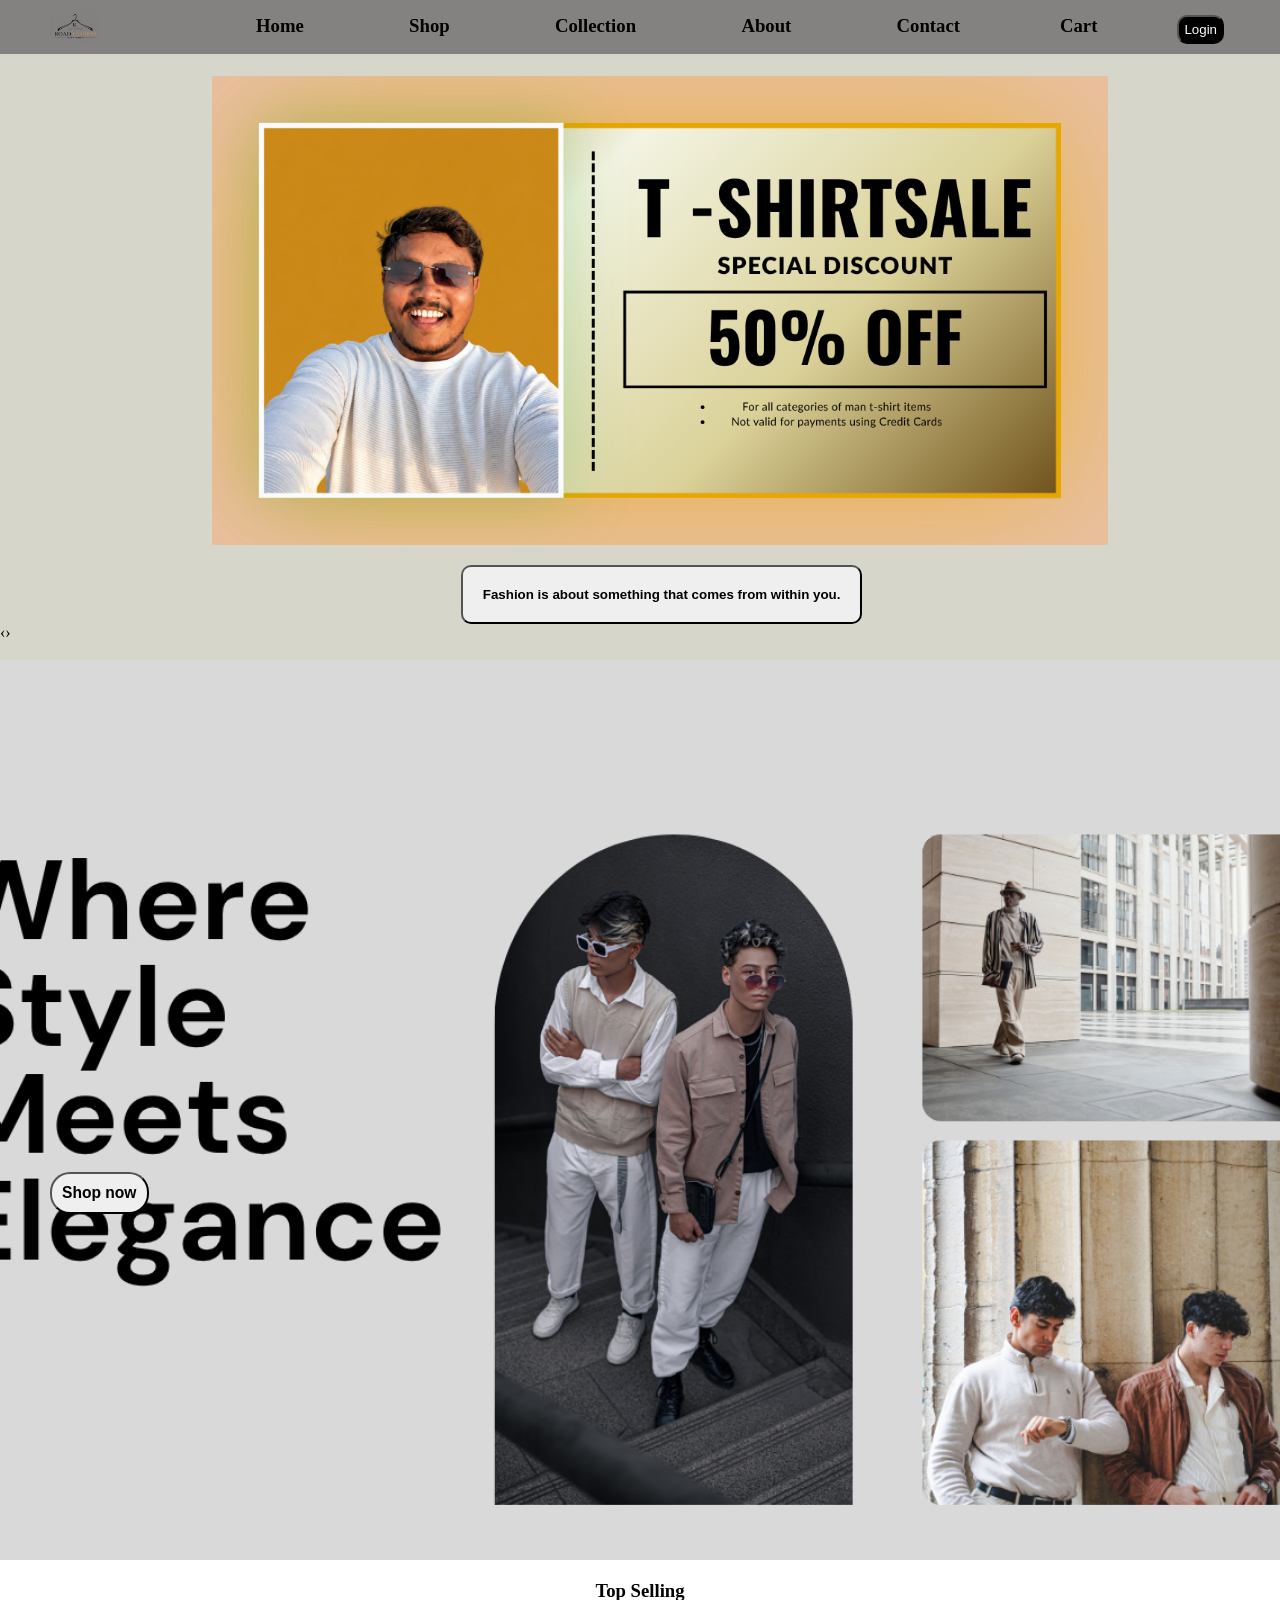
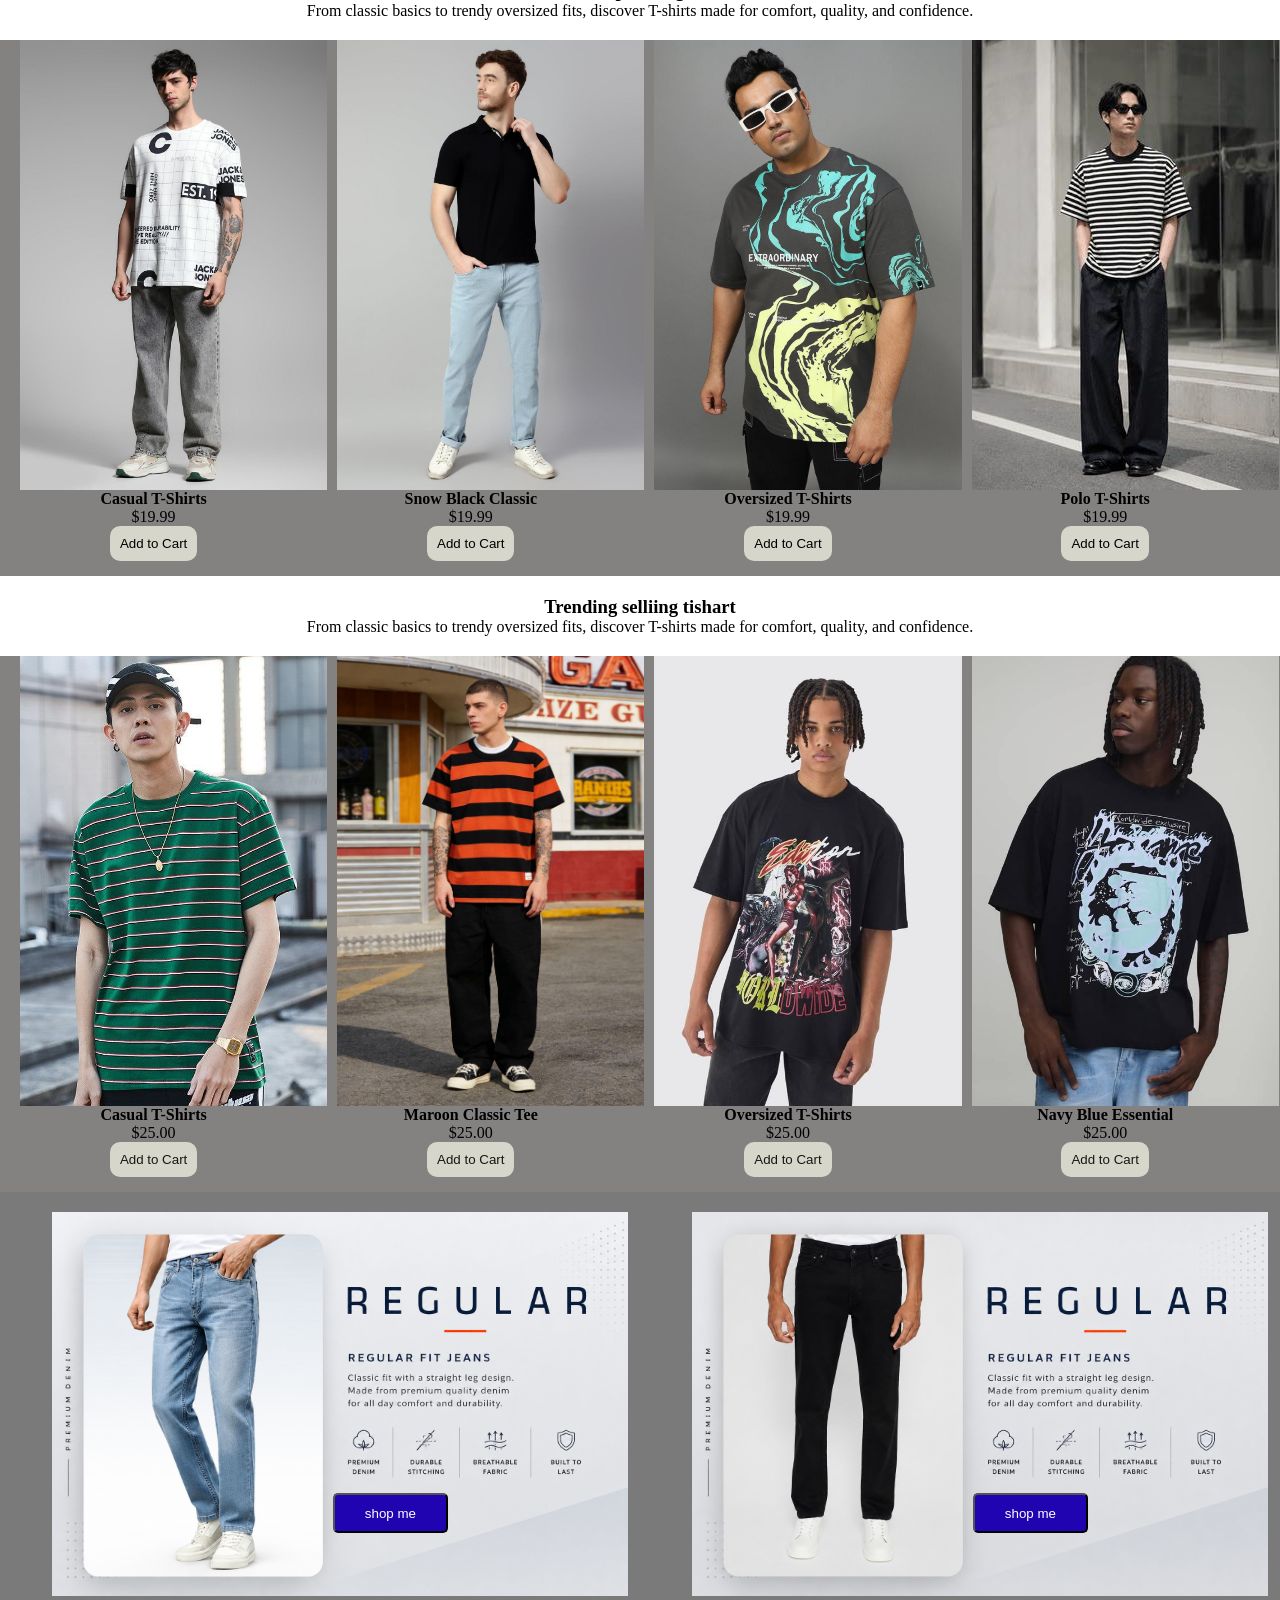
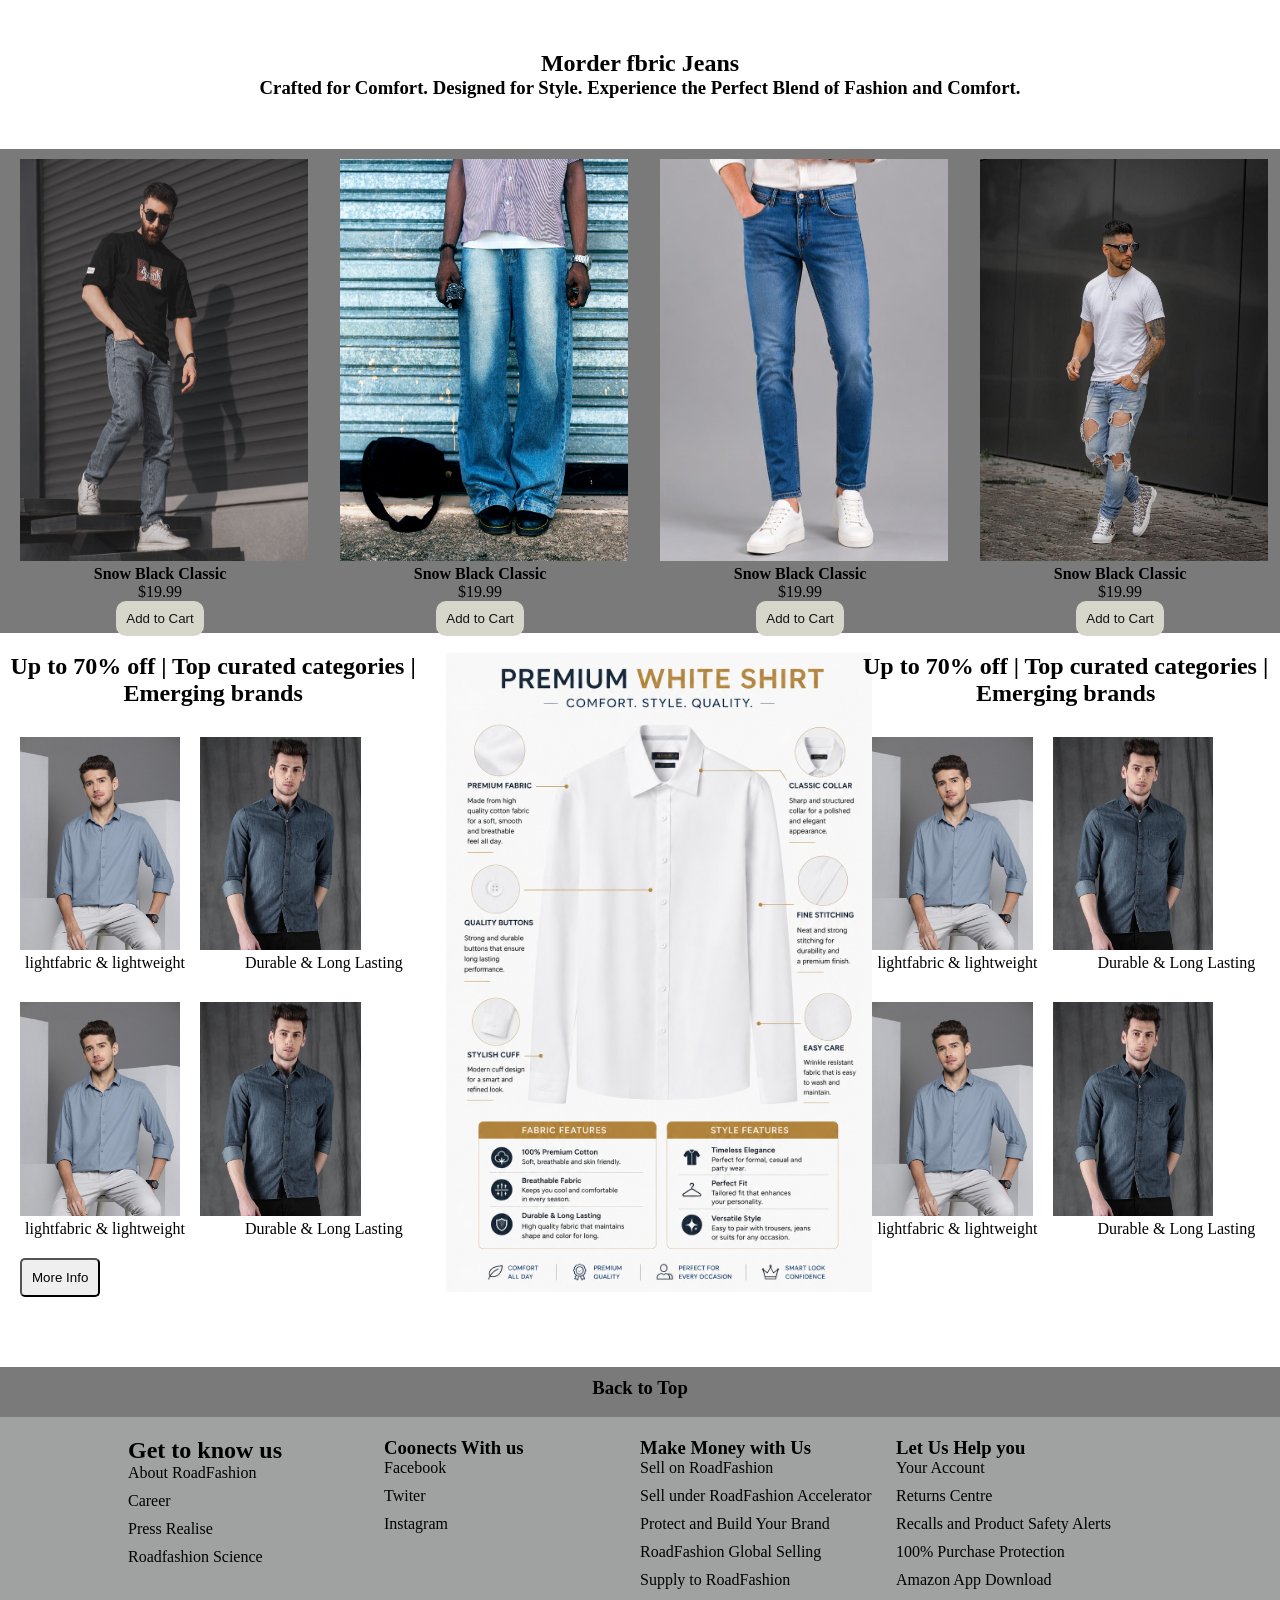
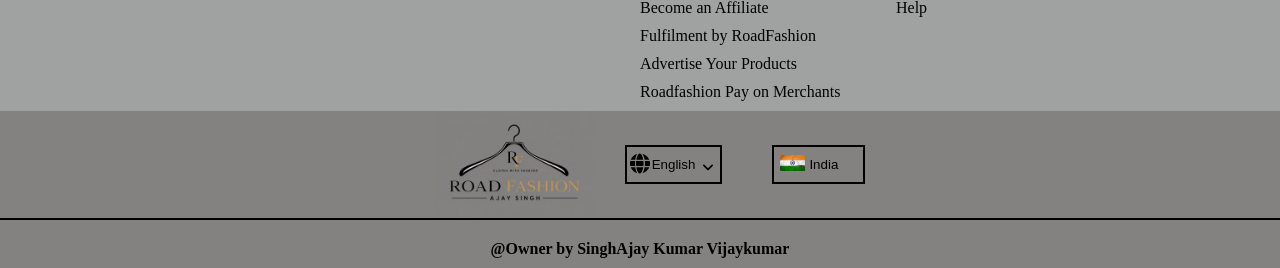
<file: index.html>
<!DOCTYPE html>
 <html lang="en">
 <head>
  <meta charset="UTF-8">
  <meta name="viewport" content="width=device-width, initial-scale=1.0">
  <title>Document</title>
 </head>

 <link rel="stylesheet" href="style.css">
  <link rel="stylesheet"  href="https://cdnjs.cloudflare.com/ajax/libs/font-awesome/6.7.2/css/all.min.css">

<link rel="stylesheet" href="https://cdnjs.cloudflare.com/ajax/libs/OwlCarousel2/2.3.4/assets/owl.carousel.min.css">

<link rel="stylesheet" href="https://cdnjs.cloudflare.com/ajax/libs/OwlCarousel2/2.3.4/assets/owl.theme.default.min.css">

 <body>
  <div class="container" id="link1">
    <div class="wrap_100">
      <div class="wrap_20">
        <img class="image1" src="./image/road side.png" alt="">
      </div>
       <div class="wrap_60">
        <ul>
         <div class="home">
            <!-- <i class="fa-solid fa-angle-down"></i> -->
          <li><a href="#link1">
            <h3 class="hovne">Home</h3>
          </a> </li>
         </div>
        </ul>
          <ul>
           <div class="home">
              <!-- <i class="fa-solid fa-angle-down"></i> -->
             <li><a href="#">
              <h3 class="hovne">Shop</h3>
             </a> </li>
           </div>
        </ul>
          <ul>
          <div class="home">
               <!-- <i class="fa-solid fa-angle-down"></i> -->
          <li><a href="#link34">
            <h3 class="hovne">
              Collection
            </h3>
          </a> </li>
          </div>
        </ul>
          <ul>
         <div class="home">
              <!-- <i class="fa-solid fa-angle-down"></i> -->
          <li><a href="#link12">
            <h3 class="hovne">
              About
            </h3>
          </a> </li>
         </div>
        </ul>
                 <div class="home">
              <!-- <i class="fa-solid fa-angle-down"></i> -->
             <li><a href="#">
              <h3 class="hovne">Contact</h3>
             </a> </li>
           </div>
       </div>
       <div class="wrap_201">
        <div class="cart">
          <h3 class="hovne">
            <a href="#">Cart</a>
          </h3>
        </div>
        <div class="login">
        <button class="btn12"><a class="btn121" href="login.html">Login</a></button>
        </div>
   
        
       </div>
     
    </div>
  </div>

  <!-- slider section -->
   <div class="container2">
    <div class="mrap_100">
        <div class="owl-carousel">
    <div class="item"><img src="./image/White Grey Modern Shoes Sale Facebook Ad.png" alt="">
      <button class="btn1"><h4>
        Fashion is about something that comes from within you.
      </h4></button>
    </div>
    <div class="item"><img src="./image/White Grey Modern Shoes Sale Facebook Ad (2).png" alt="">
     <button class="btn1"><h4>
        Fashion is about something that comes from within you.
      </h4></button></div>
    <div class="item"><img src="./image/White Grey Modern Shoes Sale Facebook Ad (1).png" alt="">
     <button class="btn1"><h4>
        Fashion is about something that comes from within you.
      </h4></button></div>
    
    </div>
    </div>
   </div>
  <!-- hero section -->

  <div class="container3">
    <div class="trap_100">
      <button class="shop1">
        <h3> Shop now</h3>
      </button>
    </div>
  </div>

<!-- tishart section for selling -->
 <div class="container4" id="link34">
  <div class="contant">
     <h3>Top Selling</h3>
  <p>From classic basics to trendy oversized fits, discover T-shirts made for comfort, quality, and confidence.</p>
  </div>
  <div class="arap_100">
     
      <div class="arap_25">
        <img class="item9" src="./image/t-1.jpg" alt="">
        <div class="info1">
          <h4>Casual T-Shirts</h4>
          <p>$19.99</p>
           <div class="bt23">
              <button class="btn2"> <a href="#">Add to Cart</a></button>
           </div>
        </div>
      </div>
      <div class="arap_25">
        <img class="item9" src="./image/t-2.jpg" alt="">
        <div class="info1">
          <h4>Snow Black Classic</h4>
          <p>$19.99</p>
           <div class="bt23">
              <button class="btn2"> <a href="#">Add to Cart</a></button>
           </div>
        </div>
      </div>
      <div class="arap_25">
        <img class="item9" src="./image/t-3.jpg" alt="">
        <div class="info1">
          <h4>Oversized T-Shirts</h4>
          <p>$19.99</p>
           <div class="bt23">
              <button class="btn2"> <a href="#">Add to Cart</a></button>
           </div>
        </div>
      </div>
      <div class="arap_25">
        <img class="item9" src="./image/t-4.jpg" alt="">
        <div class="info1">
          <h4>Polo T-Shirts</h4>
          <p>$19.99</p>
           <div class="bt23">
              <button class="btn2"> <a href="#">Add to Cart</a></button>
           </div>
        </div>
      </div>
       
  </div>
 </div>
<!-- thishart section 2 -->

<div class="container4">
  <div class="contant">
     <h3>Trending selliing tishart </h3>
  <p>From classic basics to trendy oversized fits, discover T-shirts made for comfort, quality, and confidence.</p>
  </div>
  <div class="arap_100">
     
      <div class="arap_25">
        <img class="item9" src="./image/t-5.jpg" alt="">
        <div class="info1">
          <h4>Casual T-Shirts</h4>
          <p>$25.00</p>
         <div class="bt23">
            <button class="btn2">Add to Cart</button>
         </div>
        </div>
      </div>
      <div class="arap_25">
        <img class="item9" src="./image/t-6.jpg" alt="">
        <div class="info1">
          <h4>Maroon Classic Tee</h4>
          <p>$25.00</p>
         <div class="bt23">
            <button class="btn2">Add to Cart</button>
         </div>
        </div>
      </div>
      <div class="arap_25">
        <img class="item9" src="./image/t-7.jpg" alt="">
        <div class="info1">
          <h4>Oversized T-Shirts</h4>
          <p>$25.00</p>
         <div class="bt23">
            <button class="btn2">Add to Cart</button>
         </div>
        </div>
      </div>
      <div class="arap_25">
        <img class="item9" src="./image/t-8.jpg" alt="">
        <div class="info1">
          <h4>Navy Blue Essential</h4>
          <p>$25.00</p>
         <div class="bt23">
            <button class="btn2">Add to Cart</button>
         </div>
        </div>
      </div>
       
  </div>
 </div>
 <div class="container5">
  <div class="jrap_100">
    <div class="jrap_50">
        <button class="btamme"> shop me</button>
      <div class="jrap_25">
       
        <img  class="imagje" src="./image/featurs jeans 1.png" alt="">
      </div>
    </div>
    <div class="jrap_50">
       <button class="btamme"> shop me</button>
      <div class="jrap_25">
        <img class="imagje" src="./image/featre jeans 2.png" alt="">
      </div>
    </div>
  </div>
 </div>
<!-- jeans  section -->
 <div class="cont">
  <h2 class="line_no" >Morder fbric Jeans </h2>
  <h3 class="line_no" >Crafted for Comfort. Designed for Style.

Experience the Perfect Blend of Fashion and Comfort.</h3>

 </div>
 <div class="conatiner12">
  <div class="zrtap_100">
   <div class="zrtap_25">
    <img class="img432" src="./image/je1.jpg" alt="">
        <div class="info1">
          <h4>Snow Black Classic</h4>
          <p>$19.99</p>
         <div class="bt23">
            <button class="btn2">Add to Cart</button>
        </div>
        </div>
    
   </div>
   
   
   <div class="zrtap_25">
    <img class="img432" src="./image/je2.jpg" alt="">
        <div class="info1">
          <h4>Snow Black Classic</h4>
          <p>$19.99</p>
         <div class="bt23">
            <button class="btn2">Add to Cart</button>
        </div>
        </div>
   </div>
   <div class="zrtap_25">
    <img class="img432" src="./image/j-1.jpg" alt="">
        <div class="info1">
          <h4>Snow Black Classic</h4>
          <p>$19.99</p>
         <div class="bt23">
            <button class="btn2">Add to Cart</button>
        </div>
        </div>
   </div>
   <div class="zrtap_25">
    <img class="img432" src="./image/j-5.jpg" alt="">
         <div class="info1">
          <h4>Snow Black Classic</h4>
          <p>$19.99</p>
         <div class="bt23">
            <button class="btn2">Add to Cart</button>
        </div>
        </div>
   </div>

  </div>
 </div>
<!-- 
 shirt part of the website -->
 <div class="container951">
  <div class="shrap_100">
    <div class="shrap_33">
   <div class="content24">
        <h2>Up to 70% off | Top curated categories | Emerging brands</h2>
   </div>
      <div class="innerdiv">
        <div class="semiinner">
          <img class="tenoclo" src="./image/sh1.jpg" alt="">
        </div>
           
        <div class="semiinner">
          <img class="tenoclo"  src="./image/sh2.jpg" alt="">
        
        </div>

      
      </div>
      <div class="cont1">
        <ul>
          <li><a href="#">lightfabric & lightweight</a></li>
          <li> <a href="#">Durable & Long Lasting</a></li>
        </ul>
      </div>
       <div class="innerdiv">
        <div class="semiinner">
          <img class="tenoclo"   src="./image/sh1.jpg" alt="">
        </div>
         <div class="semiinner">
          <img class="tenoclo"   src="./image/sh2.jpg" alt="">
        </div>
        
       </div>
          <div class="cont1">
        <ul>
          <li><a href="#">lightfabric & lightweight</a></li>
          <li> <a href="#">Durable & Long Lasting</a></li>
        </ul>
        <div class="btn31">
          <button class="btn21">
            <a href="#">More Info</a>
          </button>
        </div>
      </div>
    </div>
    <div class="shrap_33"><img class="techoimg" src="./image/shit main.png" alt=""></div>
    <div class="shrap_33">
         <div class="content24">
        <h2>Up to 70% off | Top curated categories | Emerging brands</h2>
   </div>
      <div class="innerdiv">
        <div class="semiinner">
          <img class="tenoclo" src="./image/sh1.jpg" alt="">
        </div>
           
        <div class="semiinner">
          <img class="tenoclo"  src="./image/sh2.jpg" alt="">
        
        </div>

      
      </div>
      <div class="cont1">
        <ul>
          <li><a href="#">lightfabric & lightweight</a></li>
          <li> <a href="#">Durable & Long Lasting</a></li>
        </ul>
      </div>
       <div class="innerdiv">
        <div class="semiinner">
          <img class="tenoclo"   src="./image/sh1.jpg" alt="">
        </div>
         <div class="semiinner">
          <img class="tenoclo"   src="./image/sh2.jpg" alt="">
        </div>
        
       </div>
          <div class="cont1">
        <ul>
          <li><a href="#">lightfabric & lightweight</a></li>
          <li> <a href="#">Durable & Long Lasting</a></li>
        </ul>
      </div>
    </div>
    </div>
  </div>
 </div>
<!-- some edit -->
 <div class="cont46">
  <h3><a href="./index.html">Back to Top</a></h3>
 </div>

 <!-- footer part of the website -->

  <div class="container04" id="link12">
    <div class="fot_100">
      <div class="fot_25">
        <h2>Get to know us</h2>
        <ul>
          <li> <a href="#">About RoadFashion</a></li>
          <li> <a href="#">Career</a> </li>
          <li> <a href="#">Press Realise</a> </li>
          <li> <a href="#">Roadfashion Science</a> </li>
        </ul>
      </div>
      <div class="fot_25">
        <h3>Coonects With us</h3>
        <ul>
          <li><a href="#">Facebook</a></li>
          <li><a href="#"></a>Twiter</li>
          <li><a href="#"></a>Instagram</li>
        </ul>
      </div>
      <div class="fot_25">
        <h3>Make Money with Us</h3>
        <ul>
          <li><a href="#">Sell on RoadFashion</a></li>
          <li><a href="#">Sell under RoadFashion Accelerator</a></li>
          <li><a href="#">Protect and Build Your Brand</a></li>
          <li><a href="#">RoadFashion Global Selling</a></li>
          <li><a href="#">Supply to RoadFashion</a></li>
          <li><a href="#">Become an Affiliate</a></li>
          <li><a href="#">Fulfilment by RoadFashion</a></li>
          <li><a href="#"> Advertise Your Products</a></li>
          <li><a href="#">Roadfashion Pay on Merchants</a></li>
        </ul>
      </div>
      <div class="fot_25">
        <h3>Let Us Help you</h3>
        <ul>
          <li><a href="#">Your Account</a></li>
          <li><a href="#">Returns Centre</a></li>
          <li><a href="#">Recalls and Product Safety Alerts</a></li>
          <li><a href="#">100% Purchase Protection</a></li>
          <li><a href="#">Amazon App Download</a></li>
          <li><a href="#">Help</a></li>
        </ul>
      </div>
    </div>
  </div>
  <!-- last footer of the websoite -->
  <div class="lastsec">
    <div class="innersec">
      <div class="contsec">
        <div class="innerlogo">
          <img class="innerlog" src="./image/road side.png" alt="">
        </div>
        <div class="innercontant">
          <button class="innterbtn">
            <a href="#">English</a>
 
          </button>
         
        </div>
        <div class="innerbtn2">
          <button class="innertt">
            <a href="#">India</a>
          </button>
        </div>
      </div>
    </div>
  </div>
<div class="made">
  <div class="longi">
    <h4>
      @Owner by SinghAjay Kumar Vijaykumar
    </h4>
  </div>
</div>
  </body>
 </html>
   
 
 <script src="https://code.jquery.com/jquery-3.7.1.min.js"></script>

<script src="https://cdnjs.cloudflare.com/ajax/libs/OwlCarousel2/2.3.4/owl.carousel.min.js"></script>

<script>
  $(document).ready(function(){

    $('.owl-carousel').owlCarousel({
        loop:true,
        margin:15,
        nav:true,
        dots:true,
        autoplay:true,
        autoplayTimeout:3000,

        responsive:{
            0:{
                items:1
            },
            600:{
                items:2
            },
            1000:{
                items:1
            }
        }
    });

});
</script>
 


 </html>
</file>
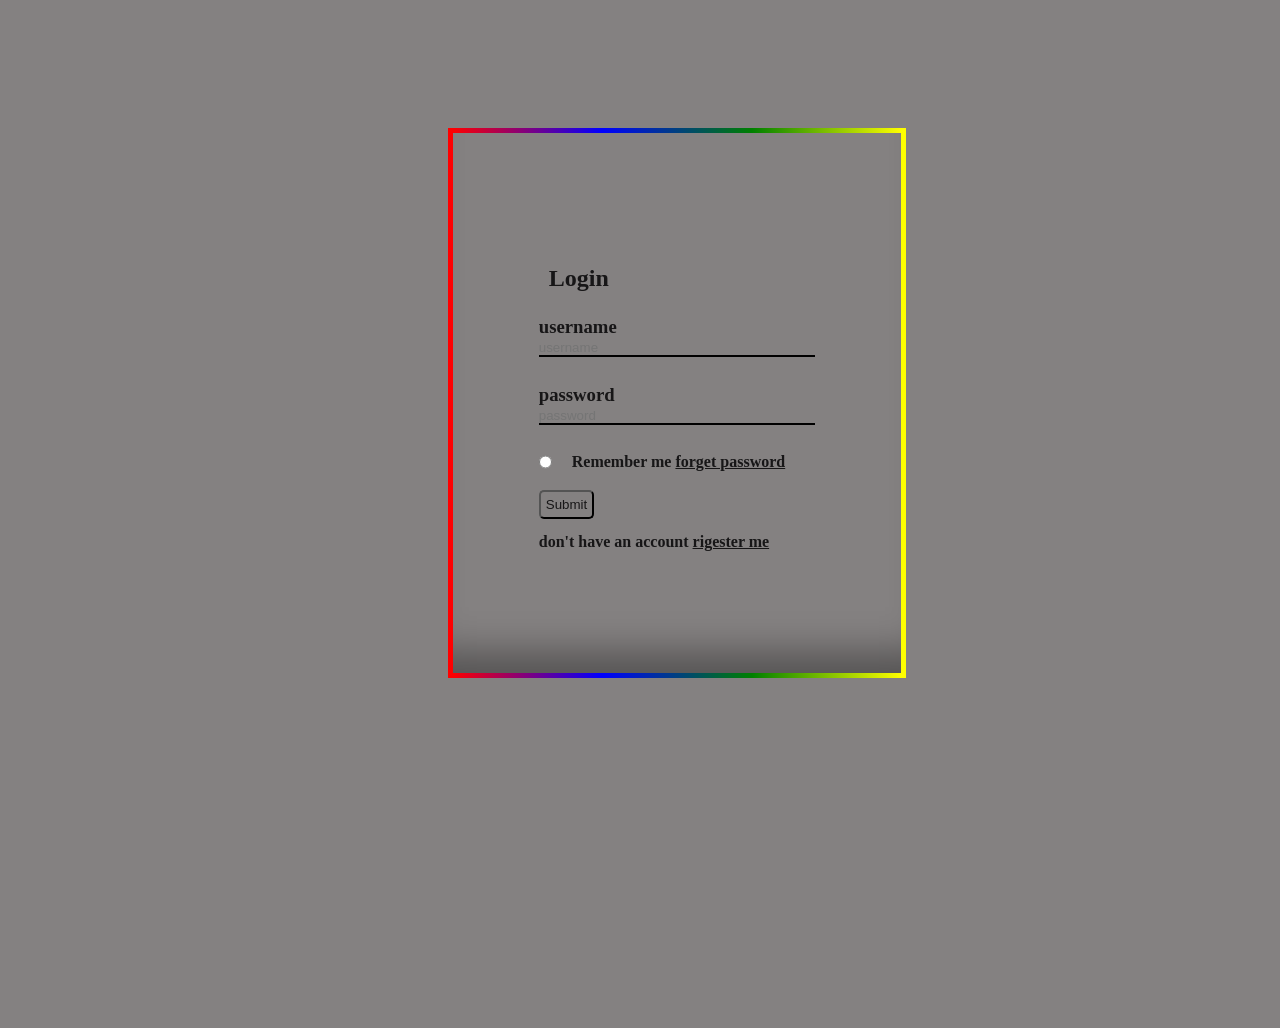
<file: login.html>
<!DOCTYPE html>
 <html lang="en">
 <head>
  <meta charset="UTF-8">
  <meta name="viewport" content="width=device-width, initial-scale=1.0">
  <title>Login-page</title>
  <link rel="stylesheet" href="./login.css">
 </head>
 <body>
  <div class="container">
    <div class="wrap_100">
      <div class="wrap_50">
       <div class="wrap_25">
         <div class="log">
          <h2>Login</h2>
       </div>
        <div class="username">
          <h3>username</h3>
          <input class="inneruser" type="text" placeholder="username">
        </div>
        <div class="paswrod">
          <h3>password</h3>
          <input class="inneruser" type="password" placeholder="password">
        </div>
         <div class="rember">
          <input type="radio">
          <h4 class="tran">Remember me <a href="">forget password</a></h4>
         </div>
        <div class="btn6">
          <button>
            Submit
          </button>
          
        </div>
        <div class="regi">
          <h4>
             don't have an account <a
          href="./registration.html"> rigester me</a>
          </h4>
        </div>
       </div>

      </div>
    </div>
  </div>
 </body>
 </html>
</file>
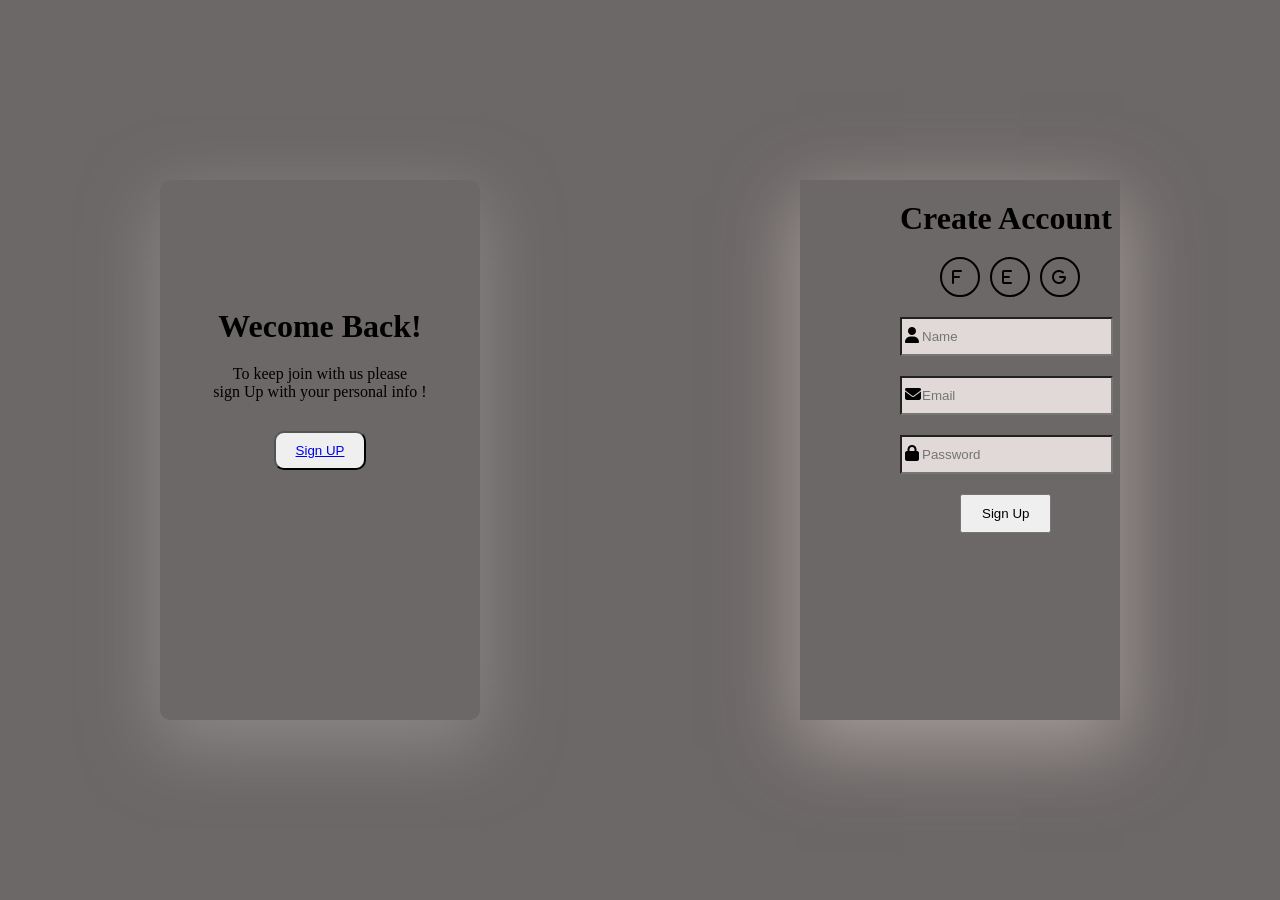
<file: registration.html>
<!DOCTYPE html>
 <html lang="en">
 <head>
  <meta charset="UTF-8">
  <meta name="viewport" content="width=device-width, initial-scale=1.0">
  <title>Document</title>

    <link rel="stylesheet"  href="https://cdnjs.cloudflare.com/ajax/libs/font-awesome/6.7.2/css/all.min.css">

  <link rel="stylesheet" href="/registration.css">
 </head>
 <body>
  <div class="conatiner">
    <div class="wrap_100">
      <div class="wrap_50">
        <div class="trap_100">
          <div class="inneredi">
            <h1>Wecome Back!</h1>
            <p>To keep join with us please <br> sign Up with your personal info !</p>
            <div class="btn1">
              <button>
                <a href="#">Sign UP</a>
              </button>
            </div>
          </div>
        </div>
      </div>
      <div class="wrap_50">
        <div class="innercont">
          <h1>Create Account</h1>
          <div class="somecon">
            <div class="some1">
              <i id="inne43" class="fa-solid fa-f"></i>
            </div>
            <div class="some1">
              <i id="inne43"  class="fa-solid fa-e"></i>
            </div>
            <div class="some1">
              <i id="inne43"  class="fa-solid fa-g"></i>
            </div>
          </div>
          <form action="#">
           <div class="name">
            <i id="into1" class="fa-solid fa-user"></i>
              <input class="inte1" type="text" placeholder="Name">
           </div>
           <div class="email">
            <i id="newi1" class="fa-solid fa-envelope"></i>
            <input class="inner1" type="email" placeholder="Email">
           </div>
           <div class="pasww">
           <i id="newi3" class="fa-solid fa-lock"></i>
            <input class="inner2" type="password" placeholder="Password">
           </div>
               <div class="submi">
            <button>
              Sign Up
            </button>
           </div>
          </form>
          
        </div>
      </div>
    </div>
  </div>
 </body>
 </html>
</file>
<file: style.css>
*{
  margin: 0;
  padding: 0;
  box-sizing: border-box;
  scroll-behavior: smooth;
 
}
 .container{
  width:100%;
  display:flex;
 }
 .wrap_100{
  width:100%;
  display:flex;
  
  background-color:#848181;
  position:fixed;
  top:0;
  left:0;
  z-index: 999;
 }
 .wrap_60{
  width:50%;
  display:flex;
  justify-content:space-between;
  text-align:center;
  margin-top: 15px;
 }
 /* #link12 {
    scroll-margin-top: 100px;
} */
  a{
    text-decoration:none;
    color:#000000;

  }  
  .a:hover{
    color:#555555;
  }  
  
  .hovne:hover{
   
    border-bottom: 2px solid black;
  }
  .home{
    display:flex;
  }   
  .home:hover{
    color:#555555;
  }  
  .fa-solid{
    display:hidden;
  } 
 
  .hovne:hover{
    color:#555555;
   
  }   
  .nl-si{
    display:flex;
  }
 
 .wrap_20{
  width: 20%;
   
 }
 img{
  /* width:20%; */
  margin-left:20px;
 }
 .image1{
  width:20%;
  margin:10px 0 0 50px;
 }
 li{
  list-style-type:none;
 }
 .wrap_201{
  width:20px;
  margin-top:15px;
  display:flex;
  margin-left:100px;

 }
 .shop{
  width:20px;
  margin-right:50px;
  justify-content:end;
  text-align: center;
  align-items: center;
  margin-left:20px;
 }
 .btn12{
  padding:5px;
  border-radius:10px;
  gap:10px;
  margin-left:80px;
  margin-bottom:10px;
  background-color:black;
  color:white;
 }
 .btn12:hover{
  background-color:white;
  color:rgb(34, 34, 34);
 }
 .btn121{
  color:white;
 
 }
  .btn121:hover{
  background-color:white;
  color:rgb(34, 34, 34);
 }

 /* slider section */
 .container2{
  width:100%;
  margin-top:50px;
    background-color:#d6d6ca;

 }
 .mrap_100{
  width:100%;



 }
 .item{
  width:70%;
  margin:2% 15% 0 15%;
  
 }
 .btn1{
  padding: 20px;
  margin-left: 30%;
  margin-top:20px;
  border-radius:10px;
  transition: all 0.2s;
 }
 .btn1:hover{
  color: rgb(224, 201, 201);
  background-color: #373737;
  transform: scalex(1.2);
 }

 /* hero section */
 
.container3{
  width:100%;
}
.trap_100{
  width: 100%;
  height:100vh;
  background-image:url(./image/1.png);
  background-size:cover;
  background-position:center;
  background-repeat:no-repeat;
}
.item2{
  width:100%;
}
.shop1{
  padding:10px;
  border-radius:20px;
margin-left:50px;
margin-top:40%;

}
.shop1:hover{
  color: #b1afaf;
  background-color: #353535;
}

/* <!-- tishart section for selling --> */

.container4{
  width:100%;
  
}
.arap_100{
  width:100%;
  display:flex;
   gap:10px;         
  flex-wrap:wrap; 
  background-color:#848181;
}
/* .arap_50{
  width:100%;
  display:flex;
} */
.arap_25{
width:24%;
}
.item9{
  width:100%;
  height:65vh;
  object-fit:cover;
  display:block;
  transition: all 1s;
}
.item9:hover{
  padding: 10px;
}
.contant{
  text-align:center;
  padding: 20px;
  /* background-color:#161616;
  color:#d6d6ca; */
}
.info1{
  text-align:center;
}
.btn2{
  padding:10px;
  border-radius:10px;
  background-color:#d6d6ca;
  color:#161616;
  border:none;

} 
.btn2:hover{
color: rgb(249, 228, 228);
background-color: #353535;
}
.bt23{
  height: 50px;
}

/* jeans section */


 .container5{
  width:100%;
   

 }
 .jrap_100{
  width:100%;
  display:flex;
  justify-content: center;
  background-color:#7a7a7a;
  /* background-color: ; */
  /* flex-direction: column; */
 }
 .jrap_50{
  /* width:50%; */
  /* gap: 10px; */
  margin-top: 20px;
  display:flex;
  justify-content: center;
 }
 .jrap_25{
  width: 90%;

  

 }
 .imagje{
  width:100%;
  position: relative;
  

  
 }
 .btamme{
  width: 9%;
  height: 40px;
  margin-left: 11%;
  margin-top: 22%;
  position: absolute;
  z-index: 999;
  background-color: #2003b1;
  color: white;
   border-radius: 5px;
 }
 .btamme:hover{
  color: #d6d6ca;
  background-color: #2e9fdc;
 }
 
 /* .<!-- jeans  section --> */
 .cont{
  padding: 50px;
  text-align: center;
  gap: 20px;
 }
 .line_no{
  gap: 20px;
 }
 


 .conatiner12{
  width: 100%;
 }
 .zrtap_100{
  width: 100%;
  display: flex;
  background-color: #7a7a7a;
  }
 .zrtap_25{
  width: 25%;
  margin-top: 10px;
 }
 .img432{
  width: 90%;
  height: 85%;
  transition: all 1s;
 }
 .img432:hover{
  padding: 10px;
 }


 /* shirt part of the website */

 .container951{
  width: 100%;
  margin-top: 20px;
 }
 .shrap_100{
  width: 100%;
  display: flex;
 }
 .shrap_33{
  width: 33.3%;
  /* border: 2px solid black; */
 }
 .techoimg{
  width: 100%;

 }
 .innerdiv{
  width: 80%;
 display: flex;
 gap: 20px;
 
  
 }
 .semiinner{
  width: 50%;
  margin-top: 30px;
   
  
 }
 .tenoclo{
  width: 100%;
 }
 .tenoclo:hover{
  padding: 10px;
 }
 .content24{
  text-align: center;
 }
 .tenoclo1{
  width: 80%;
  overflow:hidden;
 
 }
  .cont1 ul{
    display: flex;
    margin-left: 25px;
    gap: 60px;
  }
 /* some edit */
.cont46{
 width: 100%;
 height: 50px;
 background-color: #7a7a7a;
 text-align: center;
 padding: 10px;
 margin-top: 50px;
}
.btn31{
  padding: 20px;
}
.btn21{
  padding: 10px;
  border-radius: 5px;
}
 





  /* footer part of the website */
  .container04{
    width: 100%;
   
    background-color: #a0a2a2;
    /* background-color: #1b224d;
    color: white; */
  }
  .fot_100{
    width: 100%;
    display: flex;
    /* color: white; */
    justify-content: center;
    
    /* margin-left: 50px; */
  }
  .fot_25{
    width: 20%;
    margin-top: 20px;
     /* color: white; */
  }
  .fot_25 ul li {
    margin-bottom: 10px;
  }
  /* ul{
    margin-top: 20px;
  }
  ul li{
    margin-top: 10px;
  } */

    /* last footer of the websoite */
    .lastsec{
      width: 100%;
    }
    .innersec{
      width: 100%;
      display: flex;
      justify-content: center;
      align-items: center;
      background-color:#848181;
    }
    .contsec{
      width: 50%;
      
      display:flex ;
      justify-content: center;
      align-items: center;
      gap: 50px;
      
    }
    .innerlogo{
      width: 25%;
       display: flex;
    }
    .innerlog{
      width: 100%;
    }
    
  
 .innercontant::before {
    content: "\f0ac";
    font-family: "Font Awesome 6 Free";
    font-weight: 900;
    font-size: 20px;
    margin-top: 8px;
    position: absolute;
    z-index: 111;
    margin-left: 5px;
}
   .innterbtn::after {
    content: "\f107";
    font-family: "Font Awesome 6 Free";
    font-weight: 900;
    position: absolute;
    left: 75px;
    top: 35%;
   
}
.lancont{
  opacity: 0;
}

.innterbtn{
  padding: 10px 25px 10px 10px;
  border: 2px solid black;
 
  position: relative;
  background-color:#848181;
}
.innterbtn a{
  margin-left: 15px;
}

/* second before after button */
.innerbtn2{
  position: relative;
}
.innertt{
  padding: 10px 25px 10px 10px;
  border: 2px solid black;
   background-color:#848181;
}
.innertt a{
  margin-left: 25px;
}
.innerbtn2::before{
  content:"";
  width: 25px;
  height: 16px;
  margin-left: 8px;
  position: absolute;
  z-index: 111;
  margin-top: 10px;
  background-image: url(./image/indain\ flg.jpg);
  background-size: cover;
  background-position: center;
  background-repeat: no-repeat;

}
.made{
  width: 100%;
  height: 50px;
   background-color:#848181;
 
}
.longi{
  width: 100%;
  display: flex;
  justify-content: center;
  align-items: center;
  border-top: 2px solid;
  
}
.longi h4{
margin-top: 20px;
}



/* media quary apply  */

 /* phone screen i apply mediaquary */

  /* ==========================================
   MEDIA QUERIES FOR RESPONSIVE DESIGN
   ========================================== */

/* 1. TABLET SCREENS (Max Width: 992px) */
@media screen and (max-width: 992px) {
  
  /* Navbar adjust */
  .wrap_60 {
    width: 60%;
  }
  
  .wrap_201 {
    margin-left: 20px;
  }

  /* Grid Items - 4 columns to 2 columns */
  .arap_25, 
  .zrtap_25 {
    width: 48%;
    margin-bottom: 20px;
  }

  .item9 {
    height: 45vh;
  }

  /* Shirt Section Layout */
  .shrap_100 {
    flex-direction: column;
    align-items: center;
  }

  .shrap_33 {
    width: 100%;
    margin-bottom: 30px;
  }

  .innerdiv {
    width: 100%;
    justify-content: center;
  }
}


/* 2. MOBILE SCREENS (Max Width: 768px) */
/* =======================================================
   COMPLETE RESPONSIVE MEDIA QUERIES FOR ALL SCREEN SIZES
   ======================================================= */

/* -------------------------------------------------------
   1. EXTRA LARGE SCREENS / TV / LARGE DESKTOPS (1400px & Above)
   ------------------------------------------------------- */
@media screen and (min-width: 1400px) {
  .container2, .container3, .container4, .container5, .conatiner12, .container951, .container04 {
    max-width: 1400px;
    margin-left: auto;
    margin-right: auto;
  }
}

/* -------------------------------------------------------
   2. DESKTOPS / LAPTOPS (1025px to 1399px)
   ------------------------------------------------------- */
@media screen and (min-width: 1025px) and (max-width: 1399px) {
  .item9 {
    height: 50vh;
  }
  .wrap_60 {
    width: 55%;
  }
}

/* -------------------------------------------------------
   3. TABLETS / SMALL LAPTOPS (769px to 1024px)
   ------------------------------------------------------- */
@media screen and (min-width: 769px) and (max-width: 1024px) {
  /* Header */
  .image1 {
    width: 40%;
    margin-left: 10px;
  }
  .wrap_60 {
    width: 60%;
  }
  .wrap_201 {
    margin-left: 20px;
  }
  .btn12 {
    margin-left: 20px;
  }

  /* Grid Layout (4 Columns -> 2 Columns) */
  .arap_25, 
  .zrtap_25 {
    width: 48%;
    margin-bottom: 20px;
  }
  .item9 {
    height: 45vh;
  }

  /* Shirt Section Layout */
  .shrap_100 {
    flex-direction: column;
    align-items: center;
  }
  .shrap_33 {
    width: 90%;
    margin-bottom: 30px;
  }

  /* Footer */
  .fot_25 {
    width: 23%;
  }
}

/* -------------------------------------------------------
   4. LARGE MOBILIES / TABLETS PORTRAIT (481px to 768px)
   ------------------------------------------------------- */
@media screen and (min-width: 481px) and (max-width: 768px) {
  /* Header Fix */
  .wrap_100 {
    flex-direction: column;
    align-items: center;
    position: relative;
    padding-bottom: 15px;
  }
  .wrap_20, .wrap_60, .wrap_201 {
    width: 100%;
    justify-content: center;
    margin-left: 0;
    margin-top: 10px;
  }
  .image1 {
    width: 100px;
    margin: 10px auto;
    display: block;
  }
  .btn12 {
    margin-left: 15px;
  }

  /* Grid Layout (2 Columns) */
  .arap_25, 
  .zrtap_25 {
    width: 48%;
    margin-bottom: 20px;
  }
  .item9 {
    height: 350px;
  }

  /* Slider & Hero */
  .item {
    width: 90%;
    margin: 5% auto;
  }
  .btn1 {
    margin-left: 0;
    width: 100%;
  }
  .shop1 {
    margin-left: 20px;
    margin-top: 60%;
  }

  /* Jeans Feature */
  .jrap_100 {
    flex-direction: column;
  }
  .btamme {
    width: 25%;
    margin-left: 37.5%;
    margin-top: 30%;
  }

  /* Shirt Section */
  .shrap_100 {
    flex-direction: column;
  }
  .shrap_33 {
    width: 100%;
    margin-bottom: 20px;
  }

  /* Footer */
  .fot_100 {
    flex-wrap: wrap;
    padding: 20px;
  }
  .fot_25 {
    width: 48%;
    margin-top: 20px;
  }
  .contsec {
    width: 90%;
    gap: 20px;
  }
}

/* -------------------------------------------------------
   5. SMALL MOBILES / PHONES (320px to 480px)
   ------------------------------------------------------- */
@media screen and (max-width: 480px) {
  /* Header Fix */
  .wrap_100 {
    flex-direction: column;
    align-items: center;
    position: relative;
    padding: 10px;
  }
  .wrap_20, .wrap_60, .wrap_201 {
    width: 100%;
    justify-content: center;
    margin-left: 0;
    margin-top: 10px;
  }
  .image1 {
    width: 90px;
    margin: 0 auto;
    display: block;
  }
  .wrap_60 {
    flex-wrap: wrap;
    gap: 10px;
  }
  .btn12 {
    margin-left: 0;
  }

  /* Grid Layout (4 Columns -> 1 Column Full Width) */
  .arap_25, 
  .zrtap_25 {
    width: 100%;
    margin-bottom: 20px;
  }
  .item9, .img432 {
    height: 320px;
  }

  /* Slider & Hero */
  .item {
    width: 95%;
    margin: 5% auto;
  }
  .btn1 {
    margin-left: 0;
    width: 100%;
    padding: 10px;
  }
  .shop1 {
    margin-left: 10px;
    margin-top: 80%;
  }

  /* Jeans Feature */
  .jrap_100 {
    flex-direction: column;
  }
  .btamme {
    width: 40%;
    margin-left: 30%;
    margin-top: 40%;
  }

  /* Shirt Section */
  .shrap_100 {
    flex-direction: column;
  }
  .shrap_33 {
    width: 100%;
    margin-bottom: 20px;
  }
  .cont1 ul {
    margin-left: 0;
    gap: 15px;
    flex-direction: column;
    text-align: center;
  }

  /* Footer */
  .fot_100 {
    flex-direction: column;
    padding: 15px;
    text-align: center;
  }
  .fot_25 {
    width: 100%;
    margin-top: 20px;
  }
  .contsec {
    width: 100%;
    flex-direction: column;
    gap: 15px;
  }
  .innerlogo {
    width: 60%;
    justify-content: center;
  }
}
</file>
<file: login.css>
*{
  margin:0;
  padding: 0;
    background-color:#848181;
   color:rgb(23, 22, 23);
  /* box-sizing: border-box; */
  
 }
 .container{
  width: 100%;
  /* float: left; */
    /* display:flex;
  justify-content:center;
  align-items:center; */
  /* background-color:#f5f5f5; */

 }
 .wrap_100{
  width: 100%;
  height:100vh;
   
  /* float: left; */
 }
 .wrap_50{
  width: 35%;
  height:60vh;
   
  margin:10% 35% 0 35%;
  border:5px solid ;
  box-shadow: rgba(0, 0, 0, 0.35) 0px -50px 36px -28px inset; 
  border-image: linear-gradient(to right,red,blue,green,yellow )1;
  display:flex;
  justify-content:center;
  flex-direction:column;
   align-items:center;
   gap:10;
     animation:rotate 3s linear infinite;
    

   
 }
 
 
 .log{
  padding:10px;
  margin-bottom: 5%;
  flex-direction:column;
 }
 .username{
  margin-bottom:10%
 }
 .inneruser{
  border:none;
  border-bottom:2px solid black;
  outline:none;
   width:100%;
   background:transparent;
  flex-wrap:wrap;
  
 }
 h3{
  margin-right:20px;
 }
 .paswrod{
  margin-bottom:5%;
 }
 
.rember{
 display:flex;
 flex-direction: row;
justify-content:space-evenly;
margin-right:30px;
margin-top:10%;
 }
 .tran{
  margin-left:20px;
 }
 .btn6{
  margin-top:7%;
  /* padding:10px; */
  /* border-radius:10px; */
 }
 button{
  padding:5px;
  border-radius:5px;
 
 }
 .regi{
  margin-top:5%;
 }
</file>
<file: registration.css>
*{
  margin: 0;
  padding: 0;
  box-sizing: border-box;
}
.conatiner{
  width: 100%;
}
.wrap_100{
  width: 100%;
  display: flex;

}
 .wrap_50{
  width: 50%;
  height: 100vh;
  background-color: #6C6867;
  display: flex;
  justify-content: center;
  align-items: center;
 
 }
 .trap_100{
  width: 50%;
  height: 60%;
  border-radius: 10px;
  box-shadow: rgba(160, 158, 158, 0.56) 0px 22px 70px 4px;
  text-align: center;
 }
 
  .inneredi{
    margin-top: 40%;
     
  }
  .inneredi p{
    margin-top: 20px;
  }
  .btn1{
    margin-top: 30px;
    
  }
  .btn1 button{
    padding: 10px 20px 10px 20px;
    border-radius: 10px;
  }
  .btn1 button:hover{
    background-color: #b2a57d;
    color: black;
   }
   .button a{
    text-decoration: none;
    list-style: none;
    color: black;
   }

   .innercont{
    width: 50%;
    height: 60%;
     box-shadow: rgba(206, 191, 191, 0.56) 0px 22px 70px 4px;
    
   }
   .innercont h1{
    margin-left:100px;
    margin-top: 20px;
   }
   .somecon{
    display: flex;
    gap: 10px;
    margin-left: 140px;
    margin-top: 20px;
   
   }
   .name{
    margin-left: 100px;
    margin-top: 20px;
   }
   .email{
    margin-left: 100px;
    margin-top: 20px;
   }
   .pasww{
     margin-left: 100px;
     margin-top: 20px;
   }
   .some1{
    width: 40px;
    height: 40px;
    border-radius: 50%;
    border: 2px solid;
   }
   #inne43{
    margin-top: 10px;
    margin-left: 10px;
   }

   .inte1{
    position: relative;
    padding: 10px 20px 10px 20px;
    background-color: #e0d9d7;
    color: black
   }
   #into1{
    position: absolute;
    margin-top: 10px;
    z-index: 111;
    margin-left: 5px;
   }
   .inner1{
    position: relative;
    padding: 10px 20px 10px 20px;
    background-color: #e0d9d7;
    color: black
   }
   #newi1{
    position: absolute;
    z-index: 11;
    margin-top: 10px;
    margin-left: 5px;
   }
   #newi3{
     position: absolute;
    z-index: 11;
     margin-top: 10px;
    margin-left: 5px;
   }
   .inner2{
    position:relative;
    padding: 10px 20px 10px 20px;
    background-color: #e0d9d7;
    color: black
   }
    .submi button{
      padding: 10px 20px 10px 20px;
      margin-top: 20px;
      margin-left:160px;
    }
</file>
